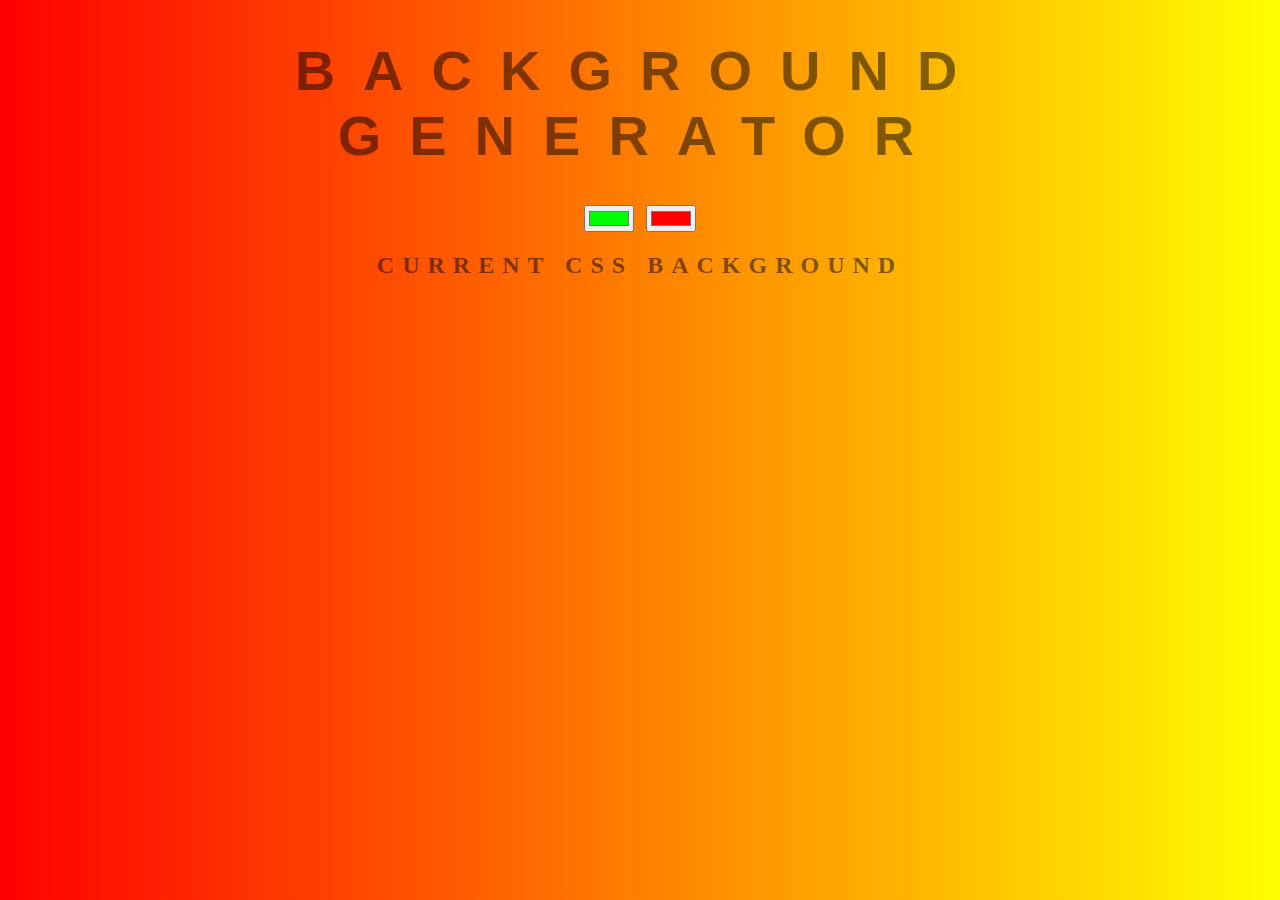
<file: Background generator/index.html>
<!DOCTYPE html>
<html>
<head>
	<meta charset="utf-8">
	<meta name="viewport" content="width=device-width, initial-scale=1">
	<title>Gradient Background Generator</title>
	<link rel="stylesheet" type="text/css" href="bro.css">

</head>
<body id = "body">
	<h1> Background Generator</h1>
	<input class ="color1" type="color" name="color1" value ="#00ff00">
	<input class= "color2" type="color" name="color2" value= "#ff0000">
	<h2> Current CSS background</h2>
	<h3></h3>
	<script type="text/javascript" src= "actions.js"></script>
</body>
</html>
</file>
<file: Background generator/bro.css>
body {
	font: 'Raleway', sans-serif;
    color: rgba(0,0,0,.5);
    text-align: center;
    text-transform: uppercase;
    letter-spacing: .5em;
    top: 15%;
	background: linear-gradient(to right, red , yellow); /* Standard syntax */
}

h1 {
    font: 600 3.5em 'Raleway', sans-serif;
    color: rgba(0,0,0,.5);
    text-align: center;
    text-transform: uppercase;
    letter-spacing: .5em;
    width: 100%;
}

h3 {
	font: 900 1em 'Raleway', sans-serif;
    color: rgba(0,0,0,.5);
    text-align: center;
    text-transform: none;
    letter-spacing: 0.01em;

}
</file>
